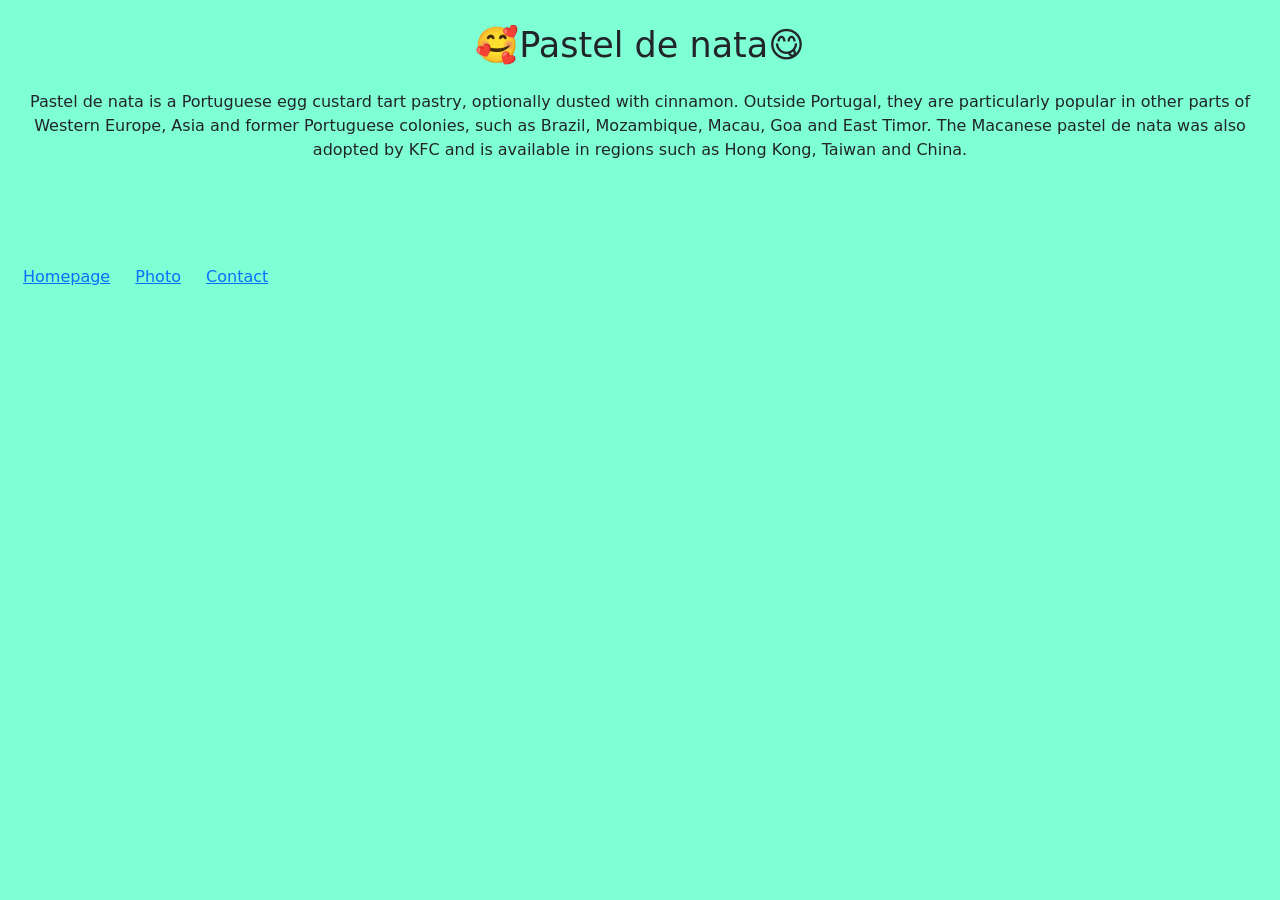
<file: index.html>
<!DOCTYPE html>
<html lang="en">
<head>
    <meta charset="UTF-8">
    <meta http-equiv="X-UA-Compatible" content="IE=edge">
    <meta name="viewport" content="width=device-width, initial-scale=1.0">
    <meta name="description" content="Try to come to Portugese and eat this cake">
    <link href="https://cdn.jsdelivr.net/npm/bootstrap@5.2.1/dist/css/bootstrap.min.css" rel="stylesheet" integrity="sha384-iYQeCzEYFbKjA/T2uDLTpkwGzCiq6soy8tYaI1GyVh/UjpbCx/TYkiZhlZB6+fzT" crossorigin="anonymous">
    <link href="src/styles.css" rel="stylesheet" type="text/css" />

    <title>Pastel de nata one of tasty Portuguese food</title>
    <h1 class="text-center mt-4 ">🥰Pastel de nata😋</h1>
    <p class="text-center m-4">
    Pastel de nata is a Portuguese egg custard tart pastry, optionally dusted with cinnamon. Outside Portugal, they are particularly popular in other parts of Western Europe, Asia and former Portuguese colonies, such as Brazil, Mozambique, Macau, Goa and East Timor. The Macanese pastel de nata was also adopted by KFC and is available in regions such as Hong Kong, Taiwan and China.
</p>
<br />
<br />
<br />
<div class="btn">
<a href="/index.html">Homepage</a>
<a href="/photo.html">Photo</a>
<a href="/contact.html">Contact</a>

</div>


</head>
<body>
    
</body>
</html>
</file>
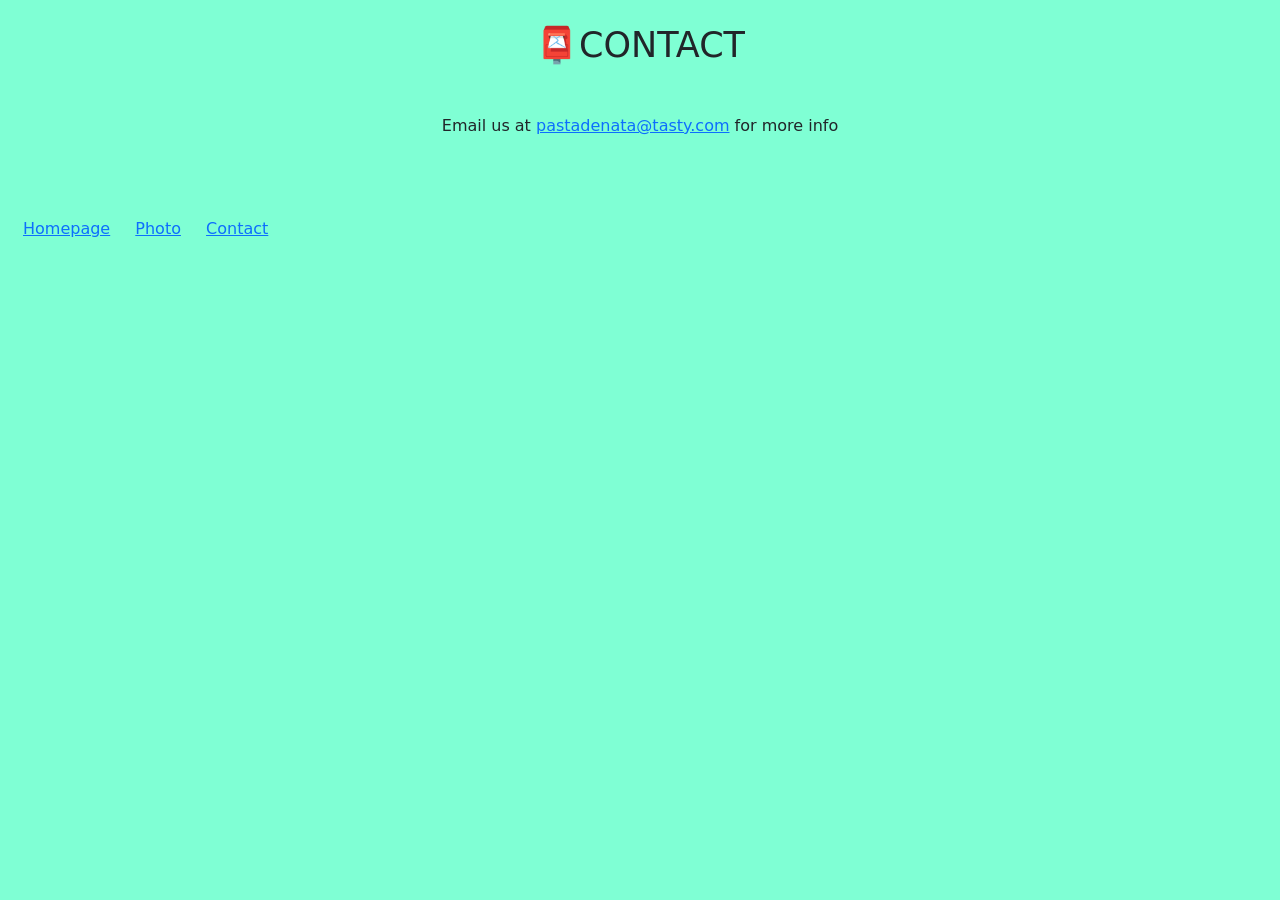
<file: contact.html>
<!DOCTYPE html>
<html lang="en">
<head>
    <meta charset="UTF-8">
    <meta http-equiv="X-UA-Compatible" content="IE=edge">
    <meta name="viewport" content="width=device-width, initial-scale=1.0">
    <meta name="description" content="If you want order pastel de nata - inform us">
    <title>Our team and contact information</title>
    <link href="https://cdn.jsdelivr.net/npm/bootstrap@5.2.1/dist/css/bootstrap.min.css" rel="stylesheet" integrity="sha384-iYQeCzEYFbKjA/T2uDLTpkwGzCiq6soy8tYaI1GyVh/UjpbCx/TYkiZhlZB6+fzT" crossorigin="anonymous">
    <link href="src/styles.css" rel="stylesheet" type="text/css" />

</head>
<body>
    <h1 class="text-center mt-4 ">📮CONTACT</h1>
    <div class="text-center mt-5 ">Email us at 
        <a href="mailto:pastadenata@tasty.com">pastadenata@tasty.com</a>
        
       for more info</div>
       <br />
       <br />
       <br />
    <div class="btn">
        <a href="index.html">Homepage</a>
        <a href="photo.html">Photo</a>
        <a href="contact.html">Contact</a>
        
        </div>
</body>
</html>
</file>
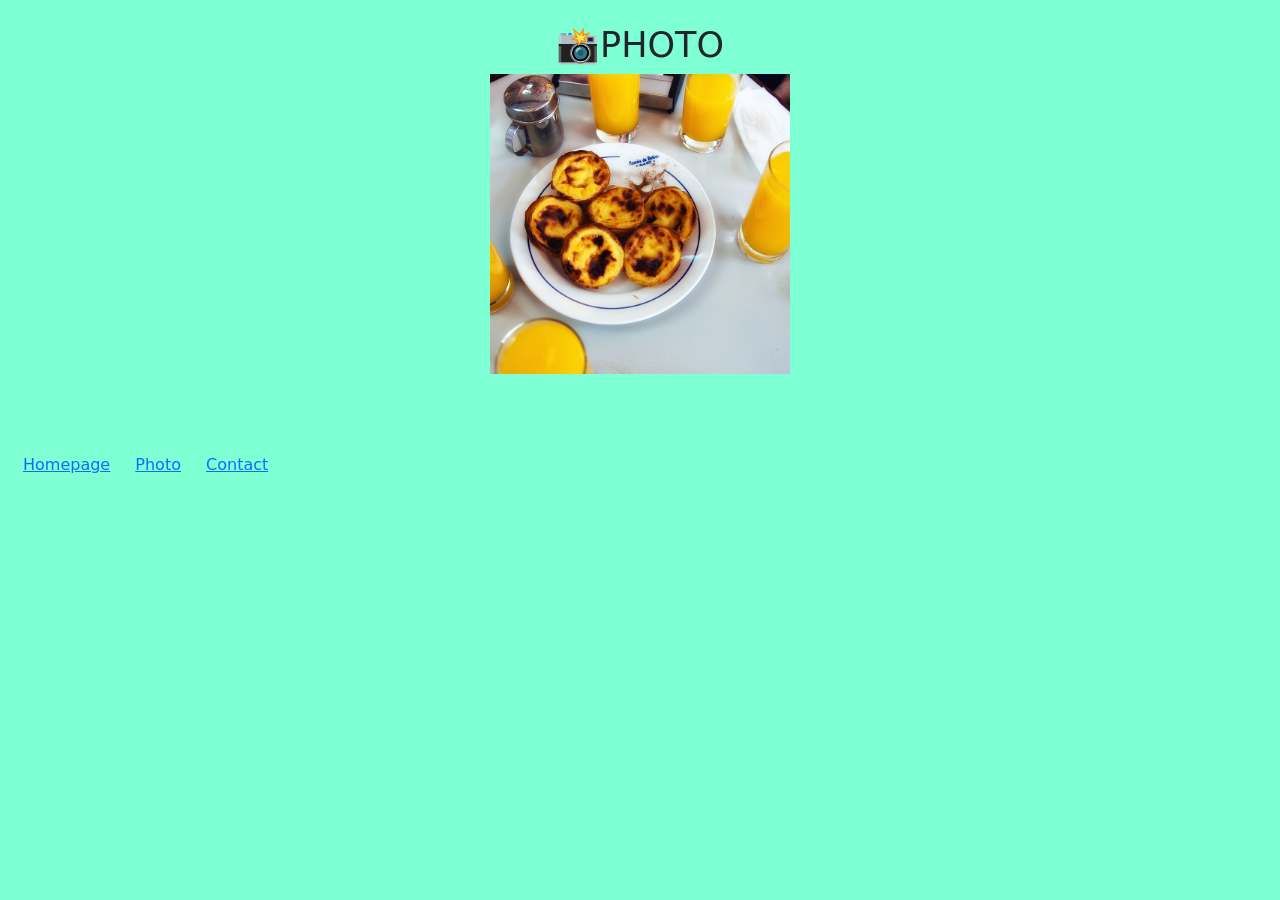
<file: photo.html>
<!DOCTYPE html>
<html lang="en">
<head>
    <meta charset="UTF-8">
    <meta http-equiv="X-UA-Compatible" content="IE=edge">
    <meta name="viewport" content="width=device-width, initial-scale=1.0">
    <meta name="description" content="The best photo from our followers">
    <title>Pastas de nata gallery photo</title>
    <link href="https://cdn.jsdelivr.net/npm/bootstrap@5.2.1/dist/css/bootstrap.min.css" rel="stylesheet" integrity="sha384-iYQeCzEYFbKjA/T2uDLTpkwGzCiq6soy8tYaI1GyVh/UjpbCx/TYkiZhlZB6+fzT" crossorigin="anonymous">
    <link href="src/styles.css" rel="stylesheet" type="text/css" />

</head>
<body>
    <h1 class="text-center mt-4 ">📸PHOTO</h1>
<img src="/image/1.jpg" alt="Paste de nata" width="300" class="img-fluent d-block m-auto">
<br />
<br />
<br />
<div class="btn">
    <a href="index.html" title="Home">Homepage</a>
    <a href="photo.html">Photo</a>
    <a href="contact.html">Contact</a>
    
    </div>
</body>
</html>
</file>
<file: src/styles.css>
body{
    background-color: aquamarine;
    
}
.btn a{
    
    margin: 0 10px;
    text-align:center ;

}
.btn{
    text-align:center ;
}

h1 {
    text-align: center;
    font-size: 35px;
    font-weight: 880px ;   
}
</file>
